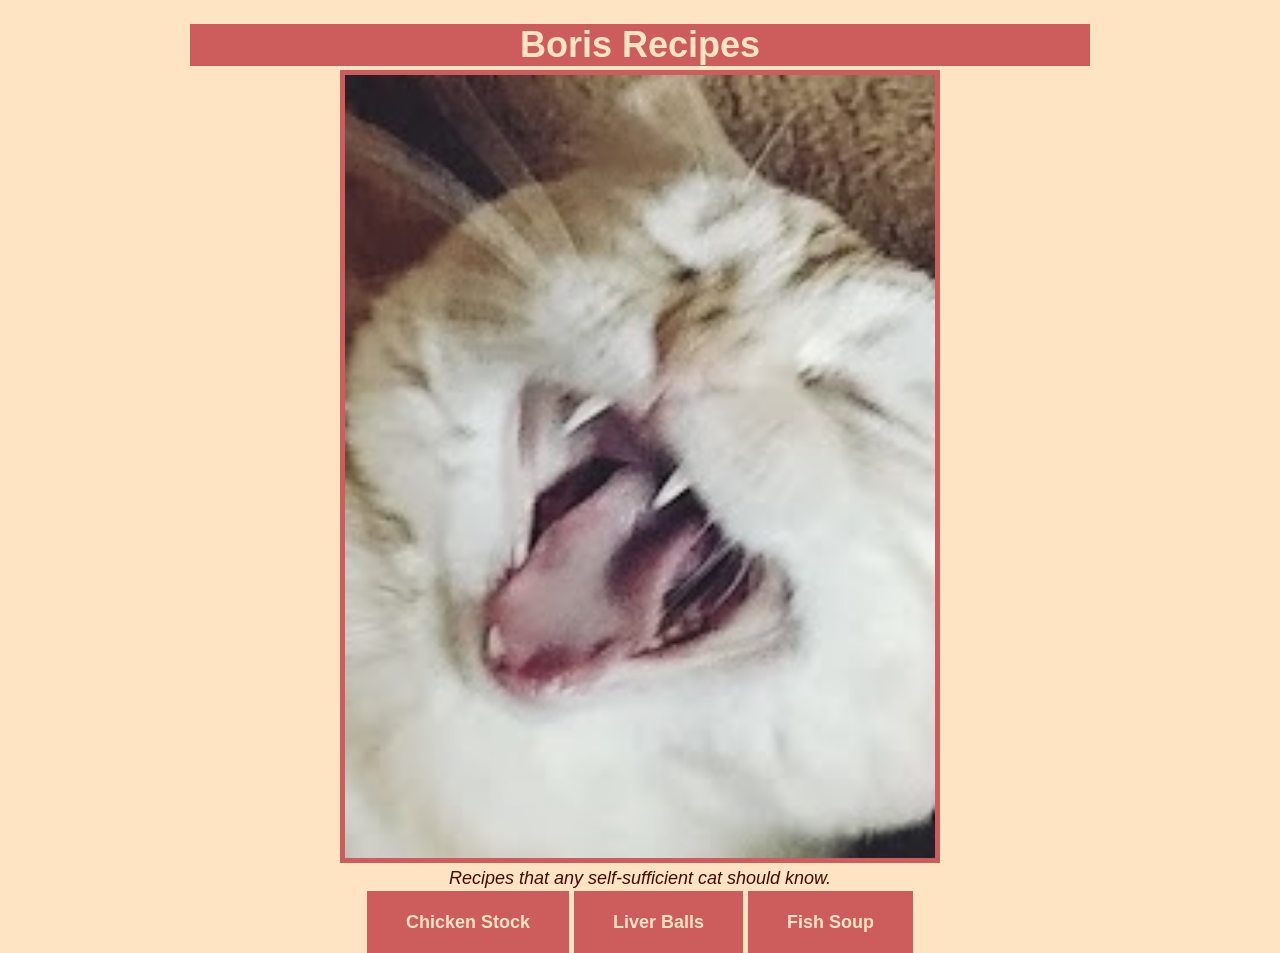
<file: index.html>
<!DOCTYPE html>
<html lang="en">
<head>
    <meta charset="UTF-8">
    <meta name="viewport" content="width=device-width, initial-scale=1.0">
    <link rel="stylesheet" href="styles.css">
    <title>Boris Recipes</title>
</head>
<body>
    <h1 class="page title">Boris Recipes</h1>
    <img src="images/boris.png" class="picture" alt="A photo of a handsome Cat that knows all about a good food" width="400" height="400">
    <p class="quote"><em>Recipes that any self-sufficient cat should know.</em></p>
    <div class="navigation">
        <a class="button" href="recipes/chicken-stock.html">Chicken Stock</a>
        <a class="button" href="recipes/liver-balls.html">Liver Balls</a>
        <a class="button" href="recipes/fish-soup.html">Fish Soup</a>
    </div>
    
</body>
</html>
</file>
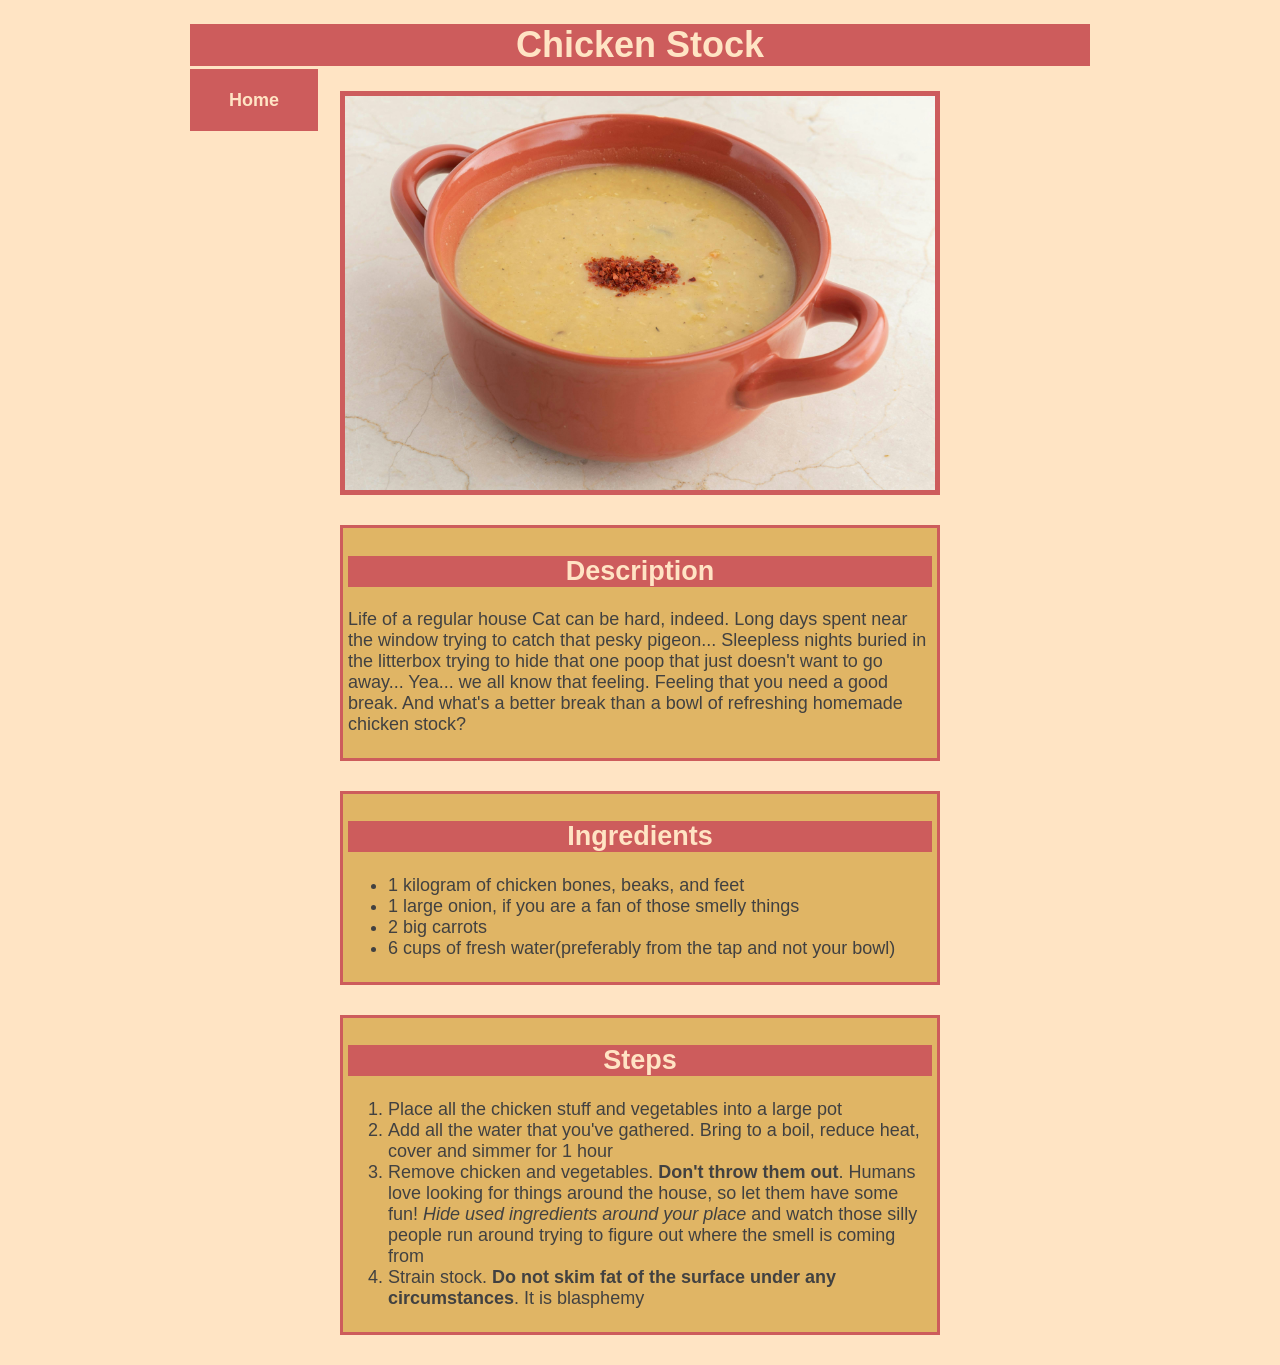
<file: recipes/chicken-stock.html>
<!DOCTYPE html>
<html lang="en">
<head>
    <meta charset="UTF-8">
    <meta name="viewport" content="width=device-width, initial-scale=1.0">
    <link rel="stylesheet" href="../styles.css">
    <title>Chicken Stock</title>
</head>
<body>
    <h1 class="page title">Chicken Stock</h1>
    <a class="sticky button" href="../index.html">Home</a>
    <img src="../images/chicken-stock.jpg" class="picture" alt="A red bowl filled with rich chicken stock soup" width="400" height="400">
    <div class="description">
        <h2 class="title">Description</h2>
        <p>
            Life of a regular house Cat can be hard, indeed.
            Long days spent near the window trying to catch that pesky pigeon...
            Sleepless nights buried in the litterbox trying to hide that one poop that just doesn't want to go away...
            Yea... we all know that feeling. Feeling that you need a good break.
            And what's a better break than a bowl of refreshing homemade chicken stock?
        </p>
    </div>
    <div class="ingredients">
        <h2 class="title">Ingredients</h2>
        <ul class="list">
            <li class="item">1 kilogram of chicken bones, beaks, and feet</li>
            <li class="item">1 large onion, if you are a fan of those smelly things</li>
            <li class="item">2 big carrots</li>
            <li class="item">6 cups of fresh water(preferably from the tap and not your bowl)</li>
        </ul>
    </div>
    <div class="instructions">
        <h2 class="title">Steps</h2>
        <ol class="list">
            <li class="item">Place all the chicken stuff and vegetables into a large pot</li>
            <li class="item">
                Add all the water that you've gathered.
                Bring to a boil, reduce heat, cover and simmer for 1 hour
            </li>
            <li class="item">
                Remove chicken and vegetables. <strong>Don't throw them out</strong>.
                Humans love looking for things around the house,
                so let them have some fun! <em>Hide used ingredients around your place</em>
                and watch those silly people run around trying to figure out where the smell is coming from
            </li>
            <li class="item">Strain stock. <strong>Do not skim fat of the surface under any circumstances</strong>. It is blasphemy</li>
        </ol>
    </div>
    
</body>
</html>
</file>
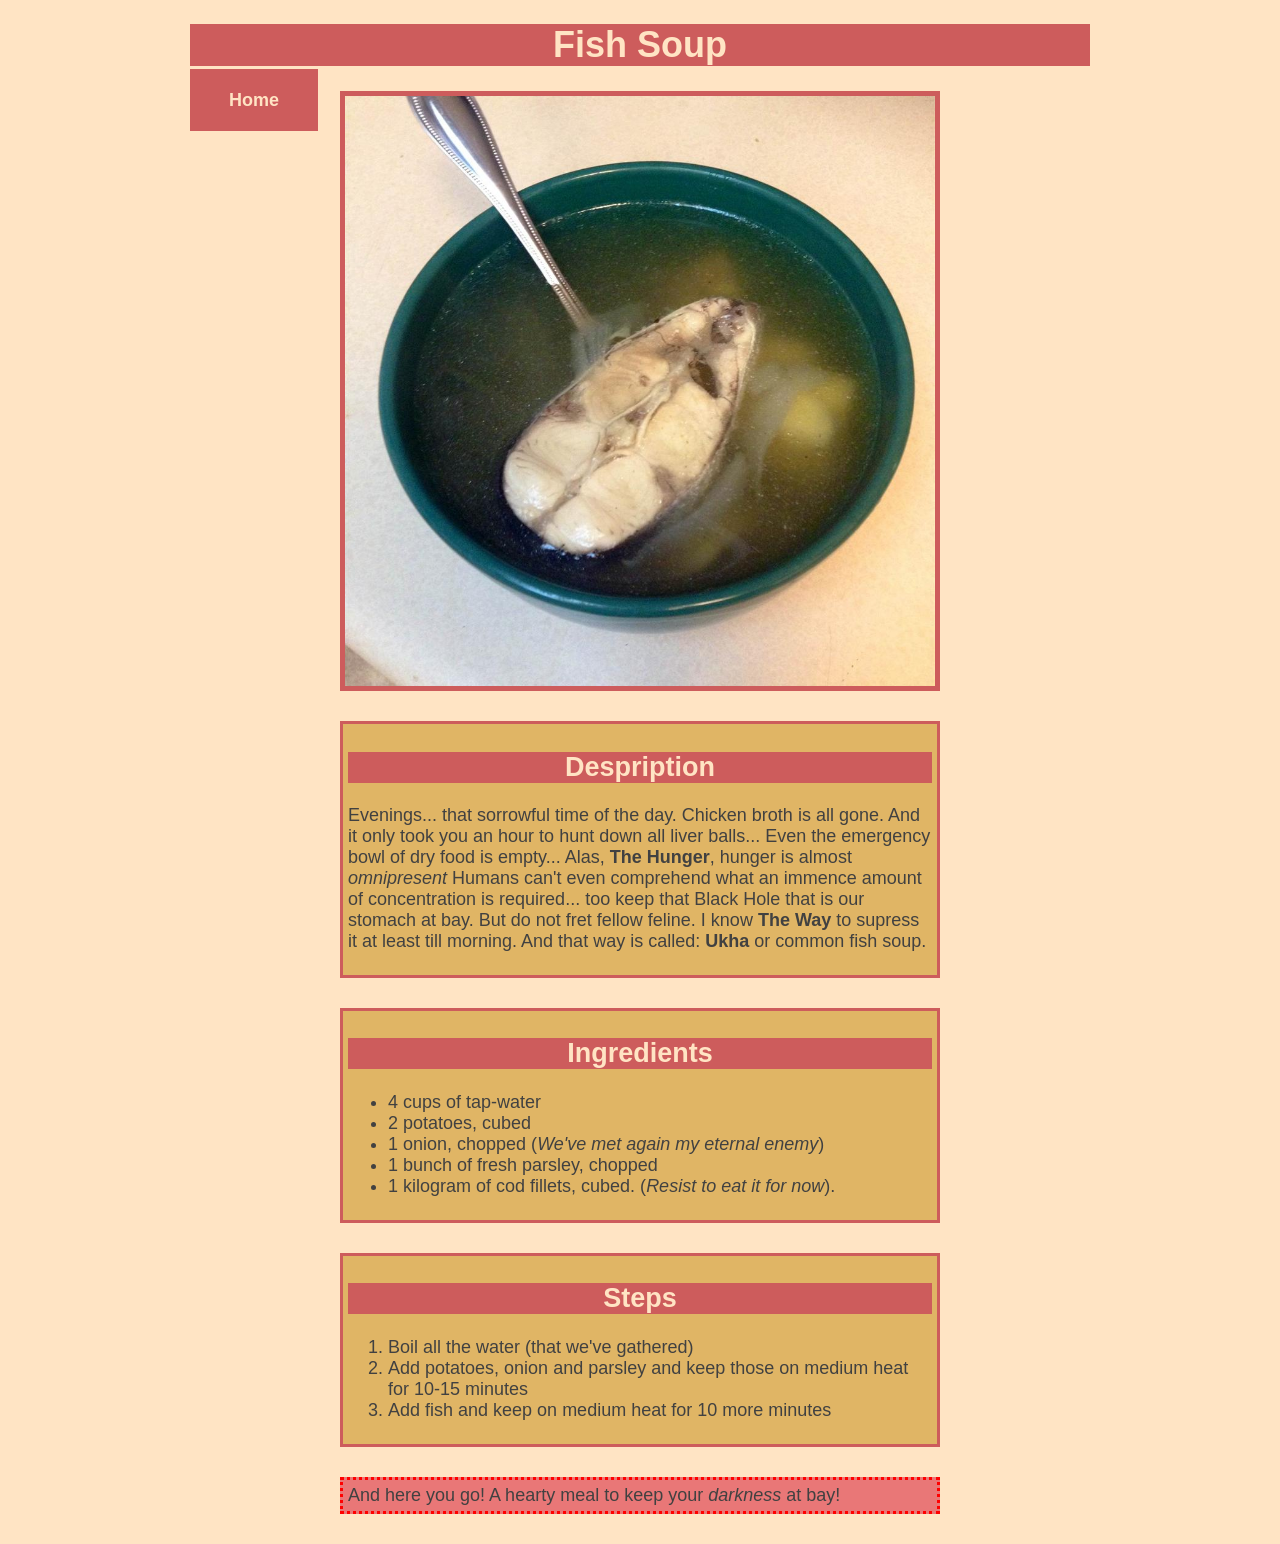
<file: recipes/fish-soup.html>
<!DOCTYPE html>
<html lang="en">
<head>
    <meta charset="UTF-8">
    <meta name="viewport" content="width=device-width, initial-scale=1.0">
    <link rel="stylesheet" href="../styles.css">
    <title>Fish Soup</title>
</head>
<body>
    <h1 class="page title">Fish Soup</h1>
    <a class="sticky button" href="../index.html">Home</a>
    <img src="../images/fish-soup.jpg" class="picture" alt=" A green bowl filled with glorious fish soup" width="400" height="400">
    <div class="description">
        <h2 class="title">Despription</h2>
        <p>
            Evenings... that sorrowful time of the day.
            Chicken broth is all gone.
            And it only took you an hour to hunt down all liver balls...
            Even the emergency bowl of dry food is empty...
            Alas, <strong>The Hunger</strong>, hunger is almost <em>omnipresent</em>
            Humans can't even comprehend what an immence amount of concentration is required...
            too keep that Black Hole that is our stomach at bay.
            But do not fret fellow feline.
            I know <strong>The Way</strong> to supress it at least till morning.
            And that way is called: <strong>Ukha</strong> or common fish soup.
        </p>
    </div>
    <div class="ingredients">
        <h2 class="title">Ingredients</h2>
        <ul class="list">
            <li class="item">4 cups of tap-water</li>
            <li class="item">2 potatoes, cubed</li>
            <li class="item">1 onion, chopped (<em>We've met again my eternal enemy</em>)</li>
            <li class="item">1 bunch of fresh parsley, chopped</li>
            <li class="item">1 kilogram of cod fillets, cubed. (<em>Resist to eat it for now</em>).</li>
        </ul>
    </div>
    <div class="instructions">
        <h2 class="title">Steps</h2>
        <ol>
           <li class="item">Boil all the water (that we've gathered)</li>
           <li class="item">Add potatoes, onion and parsley and keep those on medium heat for 10-15 minutes</li>
           <li class="item">Add fish and keep on medium heat for 10 more minutes</li>
        </ol>
    </div>
    <p class="closing">And here you go! A hearty meal to keep your <em>darkness</em> at bay!</p>
</body>
</html>
</file>
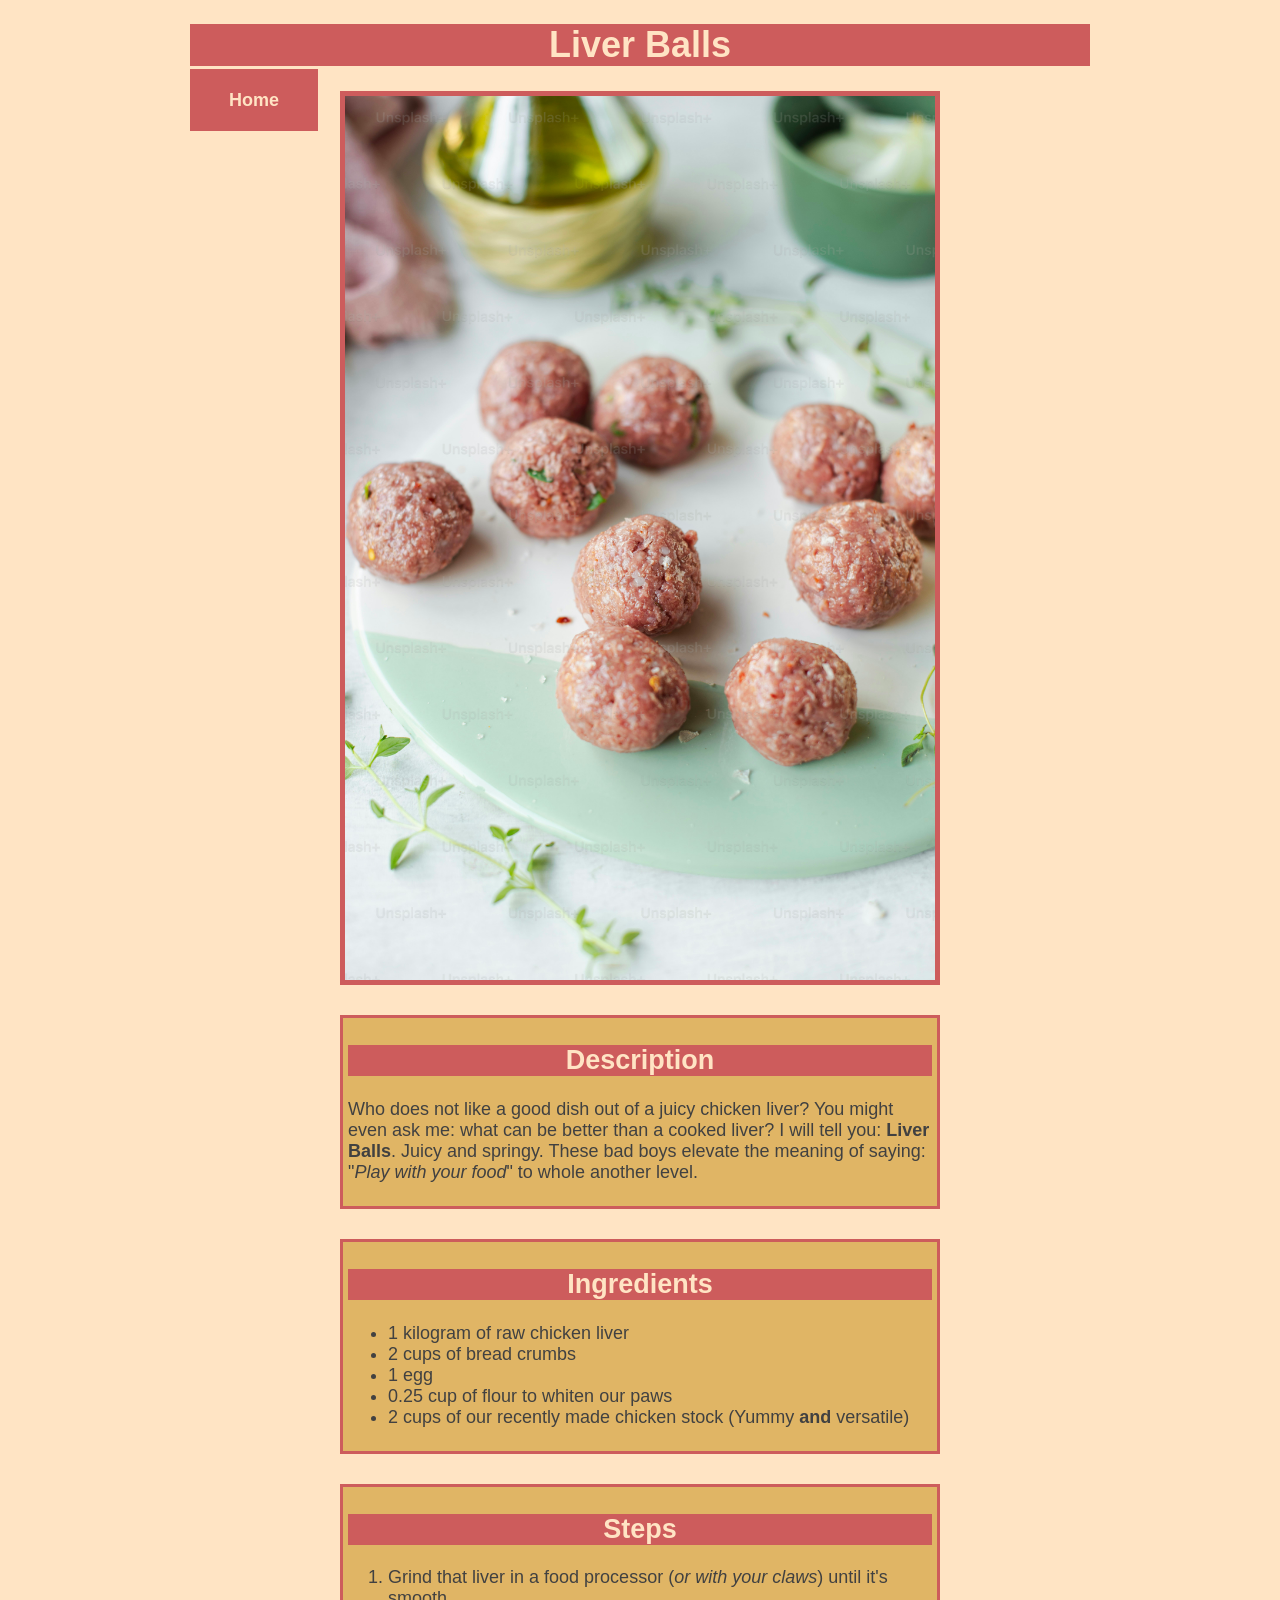
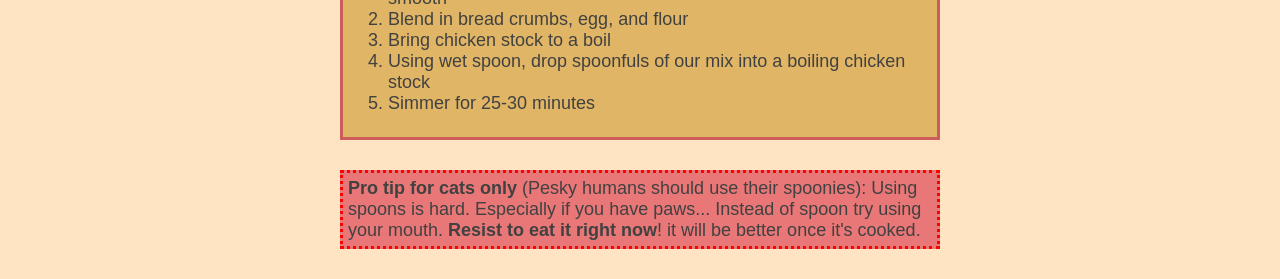
<file: recipes/liver-balls.html>
<!DOCTYPE html>
<html lang="en">
<head>
    <meta charset="UTF-8">
    <meta name="viewport" content="width=device-width, initial-scale=1.0">
    <link rel="stylesheet" href="../styles.css">
    <title>Liver Balls</title>
</head>
<body>
    <h1 class="page title">Liver Balls</h1>
    <a class="sticky button" href="../index.html">Home</a>
    <img src="../images/liver-balls.jpg" class="picture" alt="A white plate topped with liver balls" width="400" height="500">
    <div class="description">
        <h2 class="title">Description</h2>
        <p>
            Who does not like a good dish out of a juicy chicken liver?
            You might even ask me: what can be better than a cooked liver?
            I will tell you: <strong>Liver Balls</strong>. Juicy and springy.
            These bad boys elevate the meaning of saying: "<em>Play with your food</em>" to whole another level.
        </p>
    </div>
    <div class="ingredients">
        <h2 class="title">Ingredients</h2>
        <ul class="list">
            <li class="item">1 kilogram of raw chicken liver</li>
            <li class="item">2 cups of bread crumbs</li>
            <li class="item">1 egg</li>
            <li class="item">0.25 cup of flour to whiten our paws</li>
            <li class="item">
                2 cups of our recently made chicken stock
                (Yummy <strong>and</strong> versatile)
            </li>
        </ul>
    </div>
    <div class="instructions">
        <h2 class="title">Steps</h2>
        <ol class="list">
           <li class="item">Grind that liver in a food processor (<em>or with your claws</em>) until it's smooth</li>
           <li class="item">Blend in bread crumbs, egg, and flour</li>
           <li class="item">Bring chicken stock to a boil</li>
           <li class="item">Using wet spoon, drop spoonfuls of our mix into a boiling chicken stock</li>
           <li class="item">Simmer for 25-30 minutes</li>
        </ol>
    </div>
    <p class="closing">
        <strong>Pro tip for cats only</strong> (Pesky humans should use their spoonies):
        Using spoons is hard. Especially if you have paws...
        Instead of spoon try using your mouth.
        <strong>Resist to eat it right now</strong>! it will be better once it's cooked.
    </p>
    </body>
</html>
</file>
<file: styles.css>
html
{
    box-sizing: border-box;
    font-family: Copperplate, Papyrus, sans-serif;
    font-size: 18px;
}

*,
*::before,
*::after
{
    box-sizing: inherit;
}

body
{
    width: 900px;
    margin: 10px auto;
    background-color: bisque;
    color: rgb(65, 65, 65);
}

.title
{
    text-align: center;
    background-color:indianred;
    color:bisque;
}

.picture,
.description,
.ingredients,
.instructions,
.closing
{
    width: 600px;
    margin-bottom: 30px;
    margin-left: auto;
    margin-right: auto;
}

.description,
.ingredients,
.instructions
{
    border: 3px solid indianred;
    background-color: rgb(224, 181, 101); 
    padding: 5px;   
}

.picture
{
    display: block;
    height: auto;
    margin-top: -20px;
    border: 5px solid indianred;
}

.closing
{
    border: 3px dotted red;
    background-color: rgb(233, 119, 119);
    padding: 5px;
}

.sticky
{
    position: sticky;   
    top: 5px;
}

.button
{
    padding: 1em 2em;
    text-decoration: none;
    border: 3px solid indianred;
    background-color: indianred;
    color: bisque;
    font-weight: bold; 
}

.quote
{
    color: rgb(66, 12, 5);
    text-align: center;
    margin-top: -30px;
    padding: 5px;
}

.navigation
{
    width: fit-content;
    margin: 0px auto;
}
</file>
